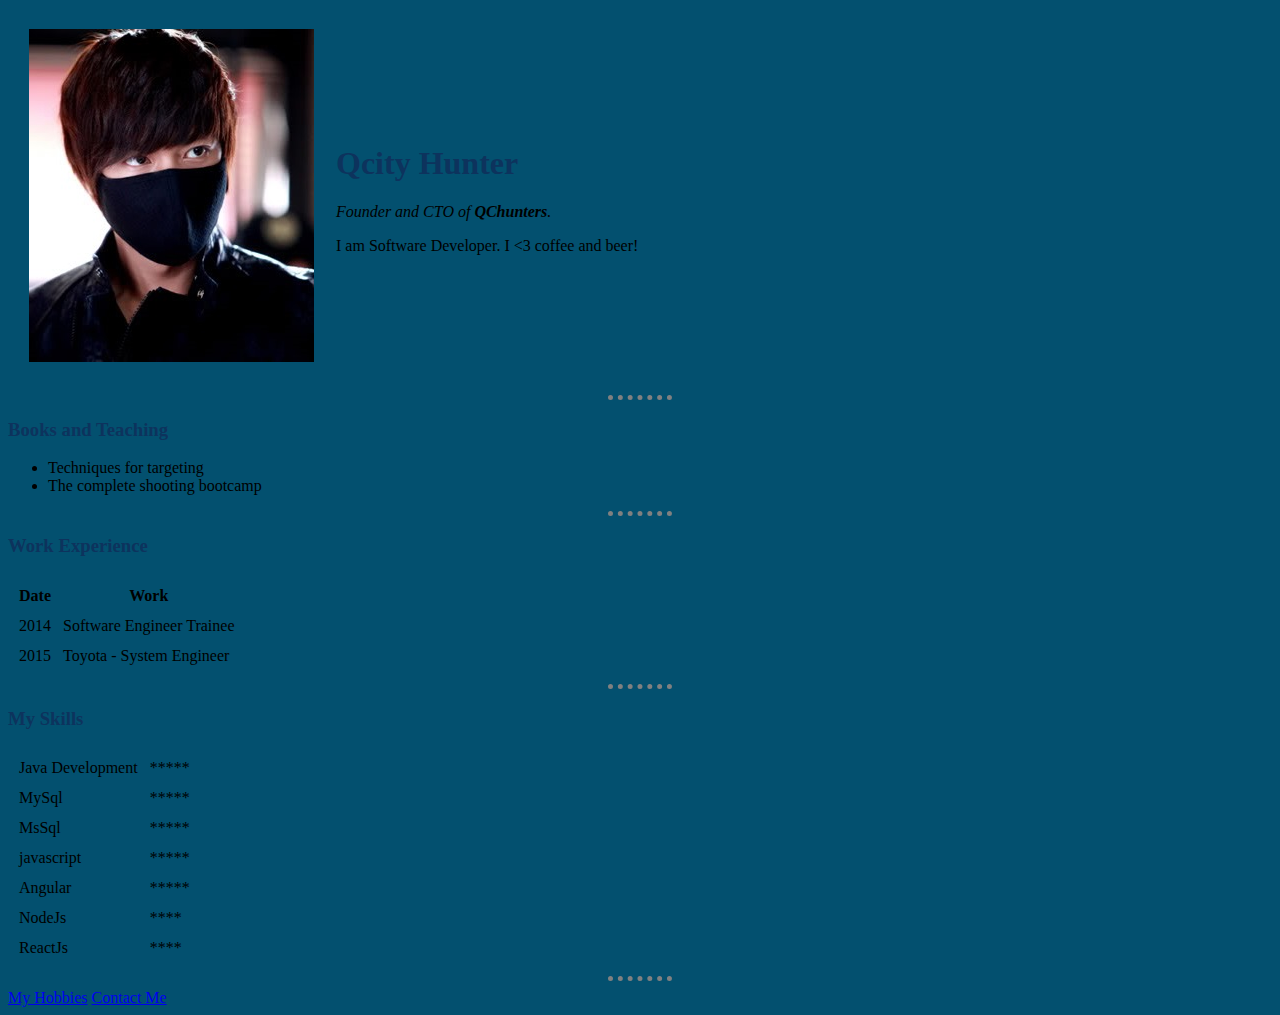
<file: index.html>
<!DOCTYPE html>
<html lang="en" dir="ltr">

<head>
  <meta charset="utf-8"> <!-- unicode character, for different languages -->
  <title>QCityhunter Personal Site</title>
  <link rel="stylesheet" href="css/styles.css">

</head>

<body>
  <table cellspacing="20">
    <tr>
      <td><img src="images/qcityimage.jpg" alt="qcityhunter image"></td>
      <td>
        <h1>Qcity Hunter</h1>
        <p><em>Founder and CTO of <strong>QChunters</strong>.</em></p>
        <p>I am Software Developer. I <3 coffee and beer! </p>
      </td>

    </tr>
  </table>

  <hr>
  <h3>Books and Teaching</h3>
  <ul>
    <li>Techniques for targeting</li>
    <li>The complete shooting bootcamp</li>
  </ul>
  <hr>
  <h3>Work Experience</h3>
  <table cellspacing="10">
    <thead>
      <tr>
        <th>Date</th>
        <th>Work</th>
      </tr>
    </thead>
    <tbody>
      <tr>
        <td>2014</td>
        <td>Software Engineer Trainee</td>
      </tr>
      <tr>
        <td>2015</td>
        <td>Toyota - System Engineer</td>
      </tr>
    </tbody>
  </table>

<hr>
<h3>My Skills</h3>



  <table cellspacing = "10">



  <tr>
    <td>Java Development</td>
    <td>*****</td>
  </tr>
  <tr>
    <td>MySql</td>
    <td>*****</td>
  </tr>
  <tr>
    <td>MsSql</td>
    <td>*****</td>
  </tr>
  <tr>
    <td>javascript</td>
    <td>*****</td>
  </tr>
  <tr>
    <td>Angular</td>
    <td>*****</td>
  </tr>
  <tr>
    <td>NodeJs</td>
    <td>****</td>
  </tr>
  <tr>
    <td>ReactJs</td>
    <td>****</td>
  </tr>
  </table>

<hr>
  <a href="hobbies.html">My Hobbies</a>
  <a href="contact-me.html">Contact Me</a>

</body>

</html>
</file>
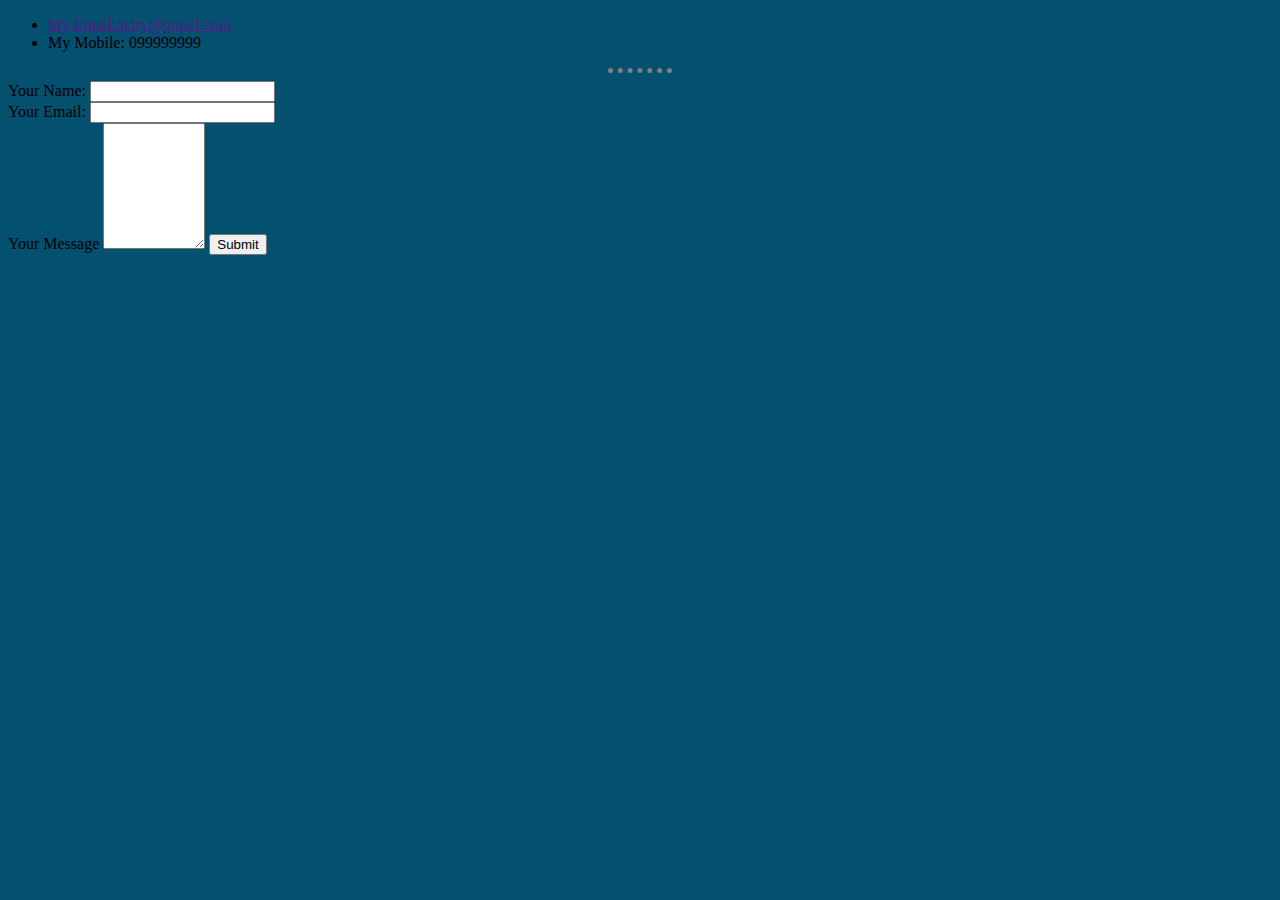
<file: contact-me.html>
<!DOCTYPE html>
<html lang="en" dir="ltr">
  <head>
    <meta charset="utf-8">
    <title>My Contact Details</title>
    <link rel="stylesheet" href="css/styles.css">
  </head>
  <body>
    <ul>
      <li><a href="">My Email:qcity@gmail.com</a></li>
      <li>My Mobile: 099999999</li>
    </ul>

<hr>
  <form class="" action="index.html" method="post">

  <label>Your Name: </label>
  <input type="text" name="viewername" value=""><br>
<label>Your Email: </label>
  <input type="email" name="vieweremail" value=""><br>
<label for="">Your Message</label>
<textarea name="name" rows="8" cols="10"></textarea>
  <input type="submit" name="submit" value="Submit">

  </form>


  </body>
</html>
</file>
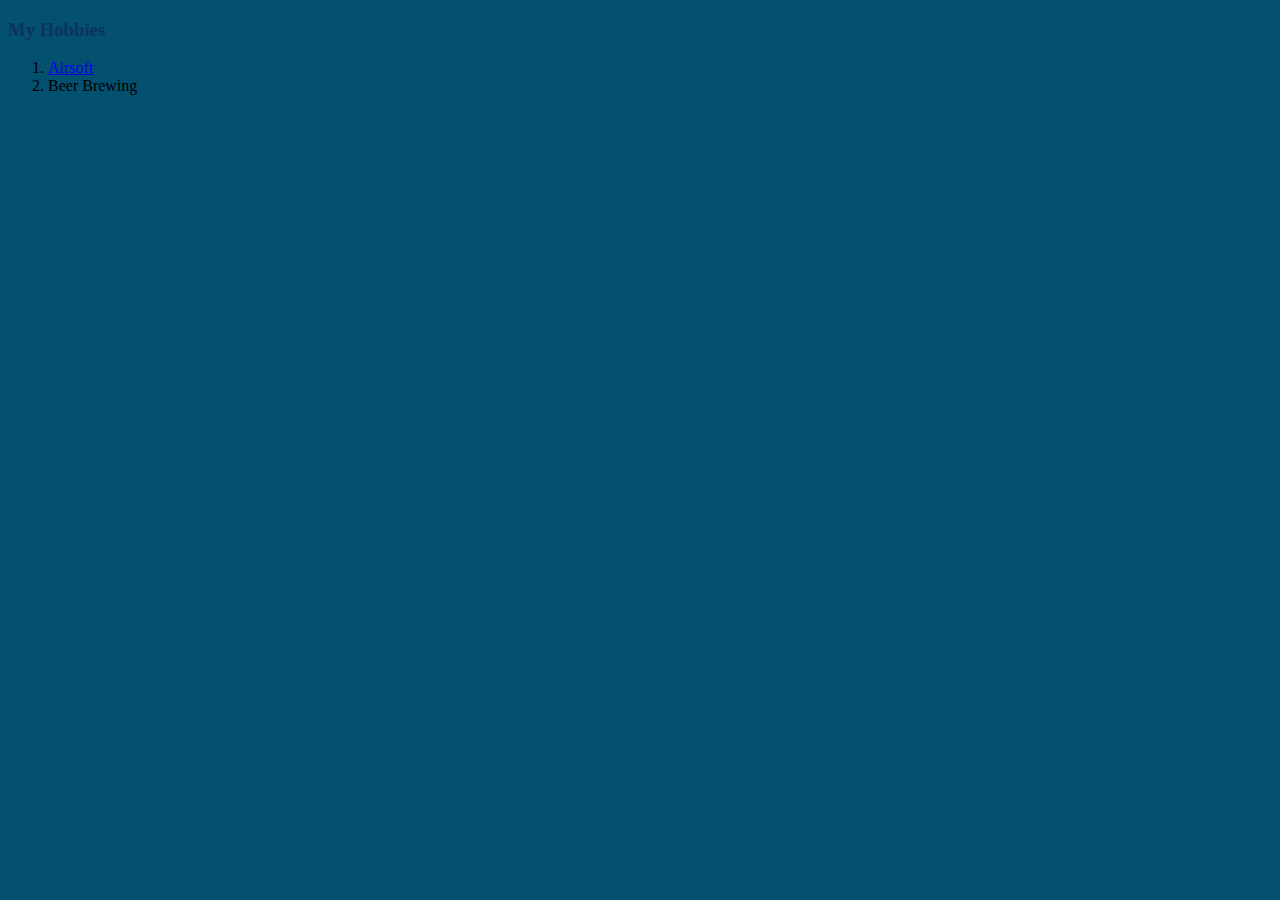
<file: hobbies.html>
<!DOCTYPE html>
<html lang="en" dir="ltr">
  <head>
    <meta charset="utf-8">
    <title></title>
    <link rel="stylesheet" href="css/styles.css">
  </head>
  <body>
    <h3>My Hobbies</h3>
    <ol>
      <li><a href="https://www.orangetiptactical.com/wp-content/uploads/2019/08/how-airsoft-guns-work.jpeg">Airsoft</a></li>
      <li>Beer Brewing</li>
    </ol>
  </body>
</html>
</file>
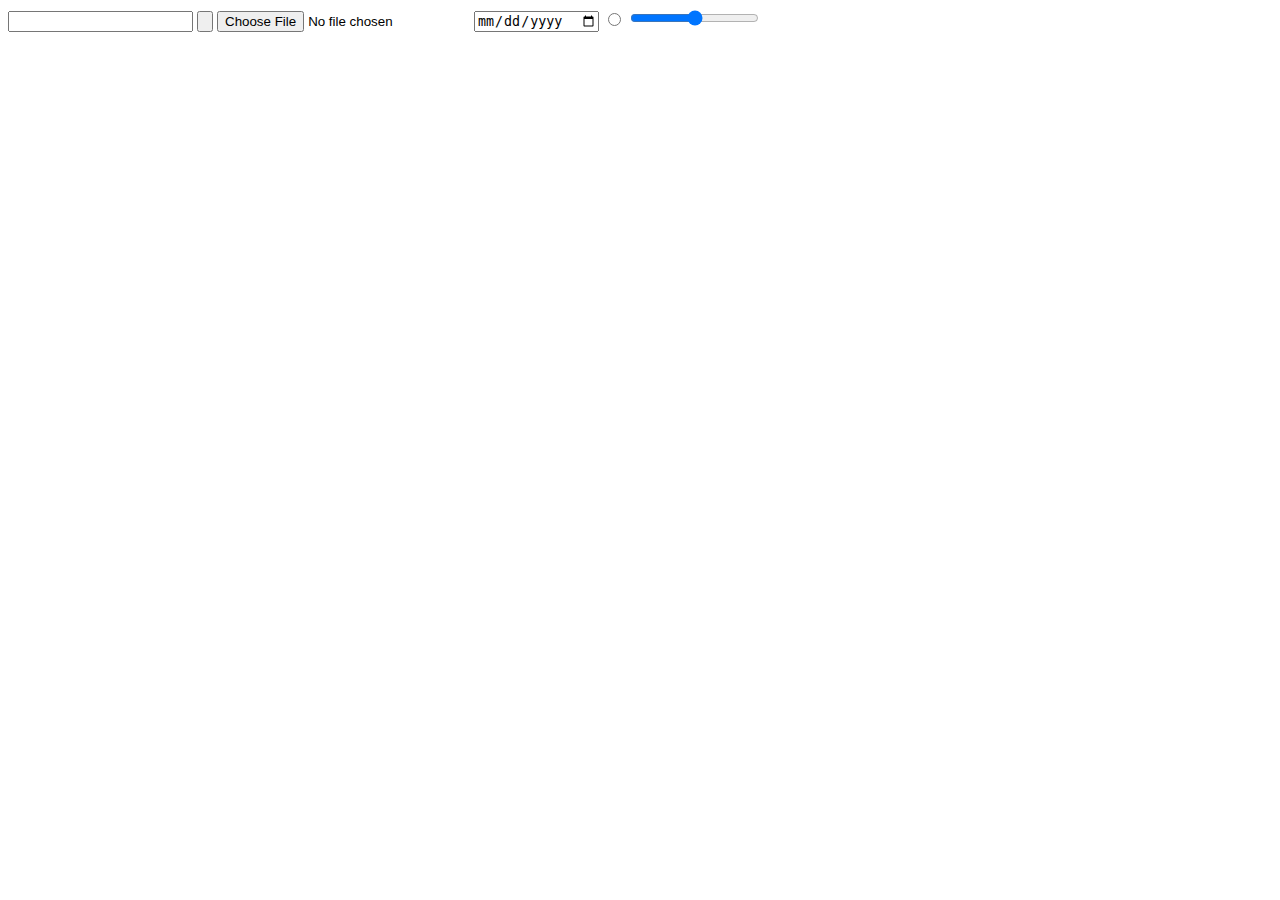
<file: inputs.html>
<!DOCTYPE html>
<html lang="en" dir="ltr">
  <head>
    <meta charset="utf-8">
    <title>Inputs</title>
  </head>
  <body>

    <form class="" action="index.html" method="post">

      <input type="text">
      <input type="submit" name="" value="">
      <input type="file" name="" value="">
      <input type="date" name="" value="">
      <input type="radio" name="" value="">
      <input type="range" name="" value="">
    </form>
  </body>
</html>
</file>
<file: css/styles.css>
body{
  background-color: #03506f;
}

h1{
  color: #0d335d;
}

h3{
  color: #0d335d;
}

hr{
  background-color:#03506f;
  border-style: none;
  border-top-style: dotted;
  border-color: gray;
  border-width: 5px;
  width: 5%;
}
</file>
